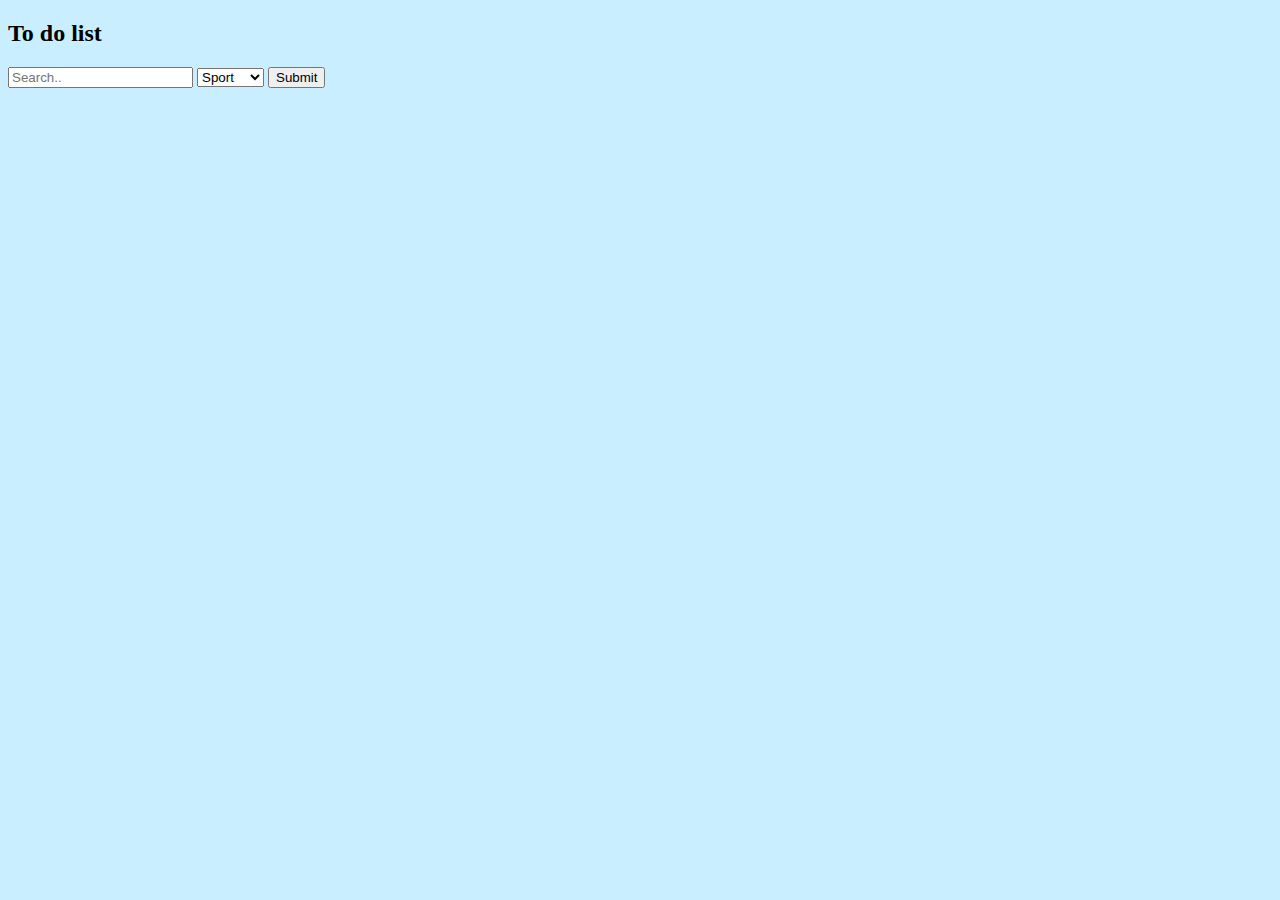
<file: index.html>
<!DOCTYPE html>
<html>
<head>
	<link rel="stylesheet" href="https://stackpath.bootstrapcdn.com/bootstrap/4.1.3/css/bootstrap.min.css" integrity="sha384-MCw98/SFnGE8fJT3GXwEOngsV7Zt27NXFoaoApmYm81iuXoPkFOJwJ8ERdknLPMO" crossorigin="anonymous">	
	<link rel="stylesheet" type="text/css" href="styles.css">
	<script
  src="https://code.jquery.com/jquery-3.3.1.js"
  integrity="sha256-2Kok7MbOyxpgUVvAk/HJ2jigOSYS2auK4Pfzbm7uH60="
  crossorigin="anonymous"></script>
 	<script type="text/javascript" src="script.js"></script>

	
	<title>To do List</title>
</head>
<body>


	<div id="container">
	<h2>To do list</h2>

		<input type="text" placeholder="Search.." id="search-bar">
  			<select id="select">
				  <option value="sport" class="selector" id="selection-sport">Sport</option>
				  <option value="social" class="selector" id="selection-social">Social</option>
				  <option value="work" class="selector" id="selection-work">Work</option>
				  <option value="home" class="selector" id="selection-home">Home</option>
				  <option value="studies" class="selector" id="selection-sport">Studies</option>
			</select>
		<button type="submit" onclick="createTask()" id="add-element">Submit</button>

		<ul id="unorganized-list">
			

			
		</ul>




	</div>

</body>
</html>
</file>
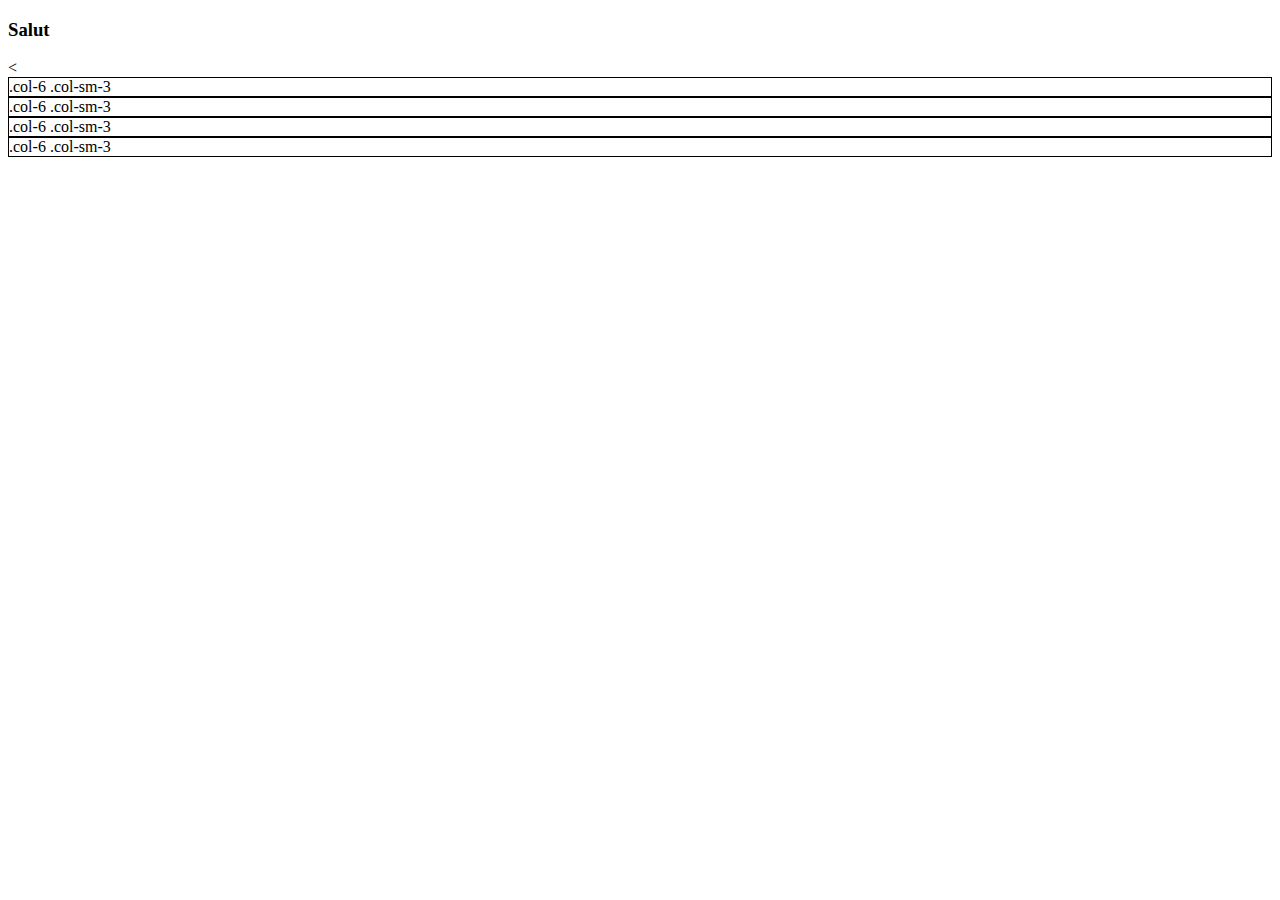
<file: raph-try/page.html>
<!DOCTYPE html>
<html>
<head>
	<link rel="stylesheet" href="https://stackpath.bootstrapcdn.com/bootstrap/4.1.3/css/bootstrap.min.css" integrity="sha384-MCw98/SFnGE8fJT3GXwEOngsV7Zt27NXFoaoApmYm81iuXoPkFOJwJ8ERdknLPMO" crossorigin="anonymous">	
	<link rel="stylesheet" type="text/css" href="styles-try.css">
	<title>Raph tentative 1</title>
</head>
<body>
<h3>Salut</h3>

<<div class="row">
  <div class="col-6 col-sm-3">.col-6 .col-sm-3</div>
  <div class="col-6 col-sm-3">.col-6 .col-sm-3</div>

  <!-- Force next columns to break to new line -->
  <div class="w-100"></div>

  <div class="col-6 col-sm-3">.col-6 .col-sm-3</div>
  <div class="col-6 col-sm-3">.col-6 .col-sm-3</div>
</div>


</body>
</html>
</file>
<file: styles.css>
body {
	background:#c9eeff;
}

h3 {
	color: black;
}

.btn-outline-primary {
	float: right;
}

li.task-completed {
	background-color: green !important;
	color: white !important;
}
</file>
<file: raph-try/styles-try.css>
.col-sm-3  {
	border: solid black;
	border-width: thin;
}



/*h3 {
	color: blue;
}

.row {
	border: black;
}*/
</file>
